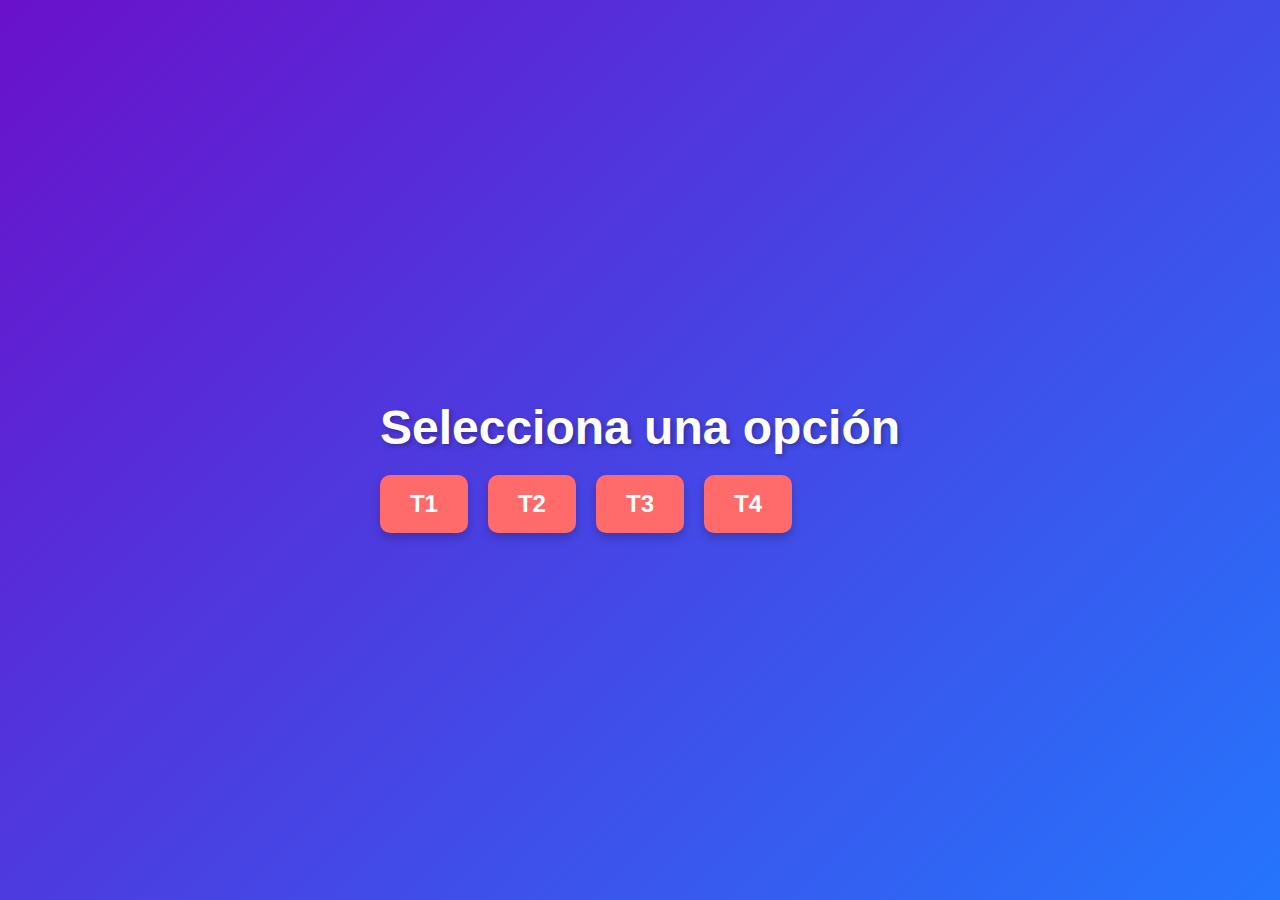
<file: index.html>
<!DOCTYPE html>
<html lang="es">
<head>
    <meta charset="UTF-8">
    <meta name="viewport" content="width=device-width, initial-scale=1.0">
    <title>Selecció d'activitat</title>
    <style>
        body {
            font-family: 'Arial', sans-serif;
            background: linear-gradient(135deg, #6a11cb, #2575fc); /* Degradado de fondo */
            display: flex;
            justify-content: center;
            align-items: center;
            height: 100vh;
            margin: 0;
        }

        h1 {
            color: white;
            font-size: 3rem;
            text-shadow: 2px 2px 5px rgba(0, 0, 0, 0.3);
            margin-bottom: 20px;
        }

        .button-container {
            display: flex;
            gap: 20px; /* Espacio entre botones */
        }

        .btn {
            padding: 15px 30px;
            font-size: 1.5rem;
            font-weight: bold;
            color: white;
            background-color: #ff6b6b;
            border: none;
            border-radius: 10px;
            cursor: pointer;
            box-shadow: 0 5px 10px rgba(0, 0, 0, 0.2);
            transition: transform 0.3s, background-color 0.3s;
        }

        .btn:hover {
            background-color: #ff4757; /* Cambia de color al pasar el cursor */
            transform: translateY(-5px); /* Efecto de elevación */
        }

        .btn:active {
            transform: translateY(0); /* Regresa cuando se hace clic */
        }
    </style>
</head>
<body>

    <div>
        <h1>Selecciona una opción</h1>
        <div class="button-container">
            <button class="btn" onclick="window.location.href='grup.html?opcio=0'">T1</button>
            <button class="btn" onclick="window.location.href='grup.html?opcio=1'">T2</button>
            <button class="btn" onclick="window.location.href='grup.html?opcio=2'">T3</button>
            <button class="btn" onclick="window.location.href='grup.html?opcio=3'">T4</button>
        </div>
    </div>

</body>
</html>
</file>
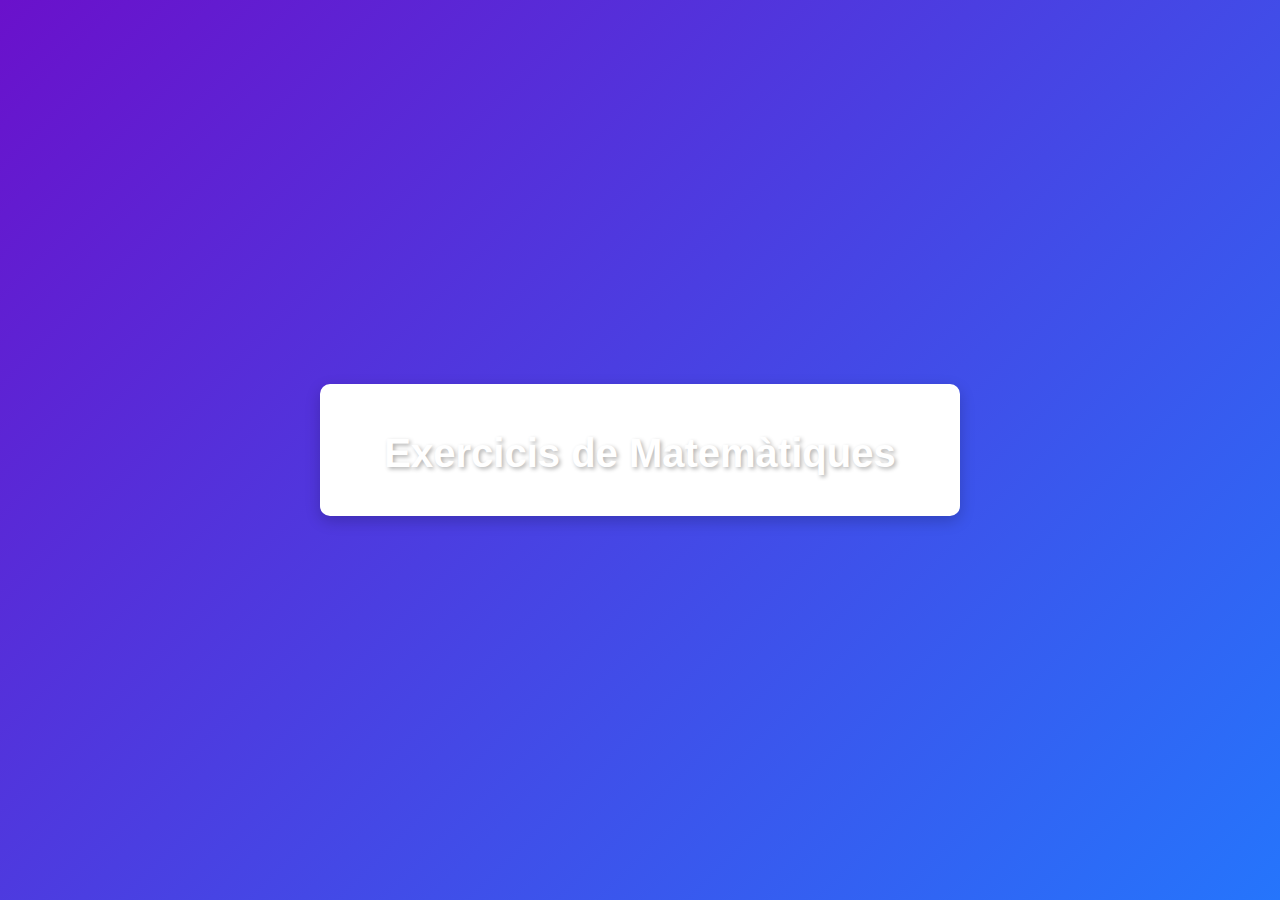
<file: 3rA.html>
<!DOCTYPE html>
<html lang="es">
  <head>
    <meta charset="UTF-8">
    <meta name="viewport" content="width=device-width, initial-scale=1.0">
    <title>Página Mejorada</title>

    <script src="CorregirExercicis3rA.js"></script>
    <link rel="stylesheet" type="text/css" href="gameDictado.css">
    
    <!-- Añadir estilos personalizados -->
    <style>
      body {
        font-family: 'Arial', sans-serif;
        background: linear-gradient(135deg, #6a11cb, #2575fc); /* Fondo degradado */
        display: flex;
        justify-content: center;
        align-items: center;
        height: 100vh;
        margin: 0;
        overflow: auto;
      }

      #container {
        background-color: white;
        border-radius: 10px;
        padding: 20px;
        box-shadow: 0 5px 15px rgba(0, 0, 0, 0.2);
        width: 80%;
        max-width: 600px;
        text-align: center;
        max-height: 80vh; /* Limitar la altura máxima del contenedor */
        overflow-y: auto; /* Habilitar desplazamiento si el contenido es muy largo */        
      }

      h1 {
        color: #ffffff;
        font-size: 2.5rem;
        text-shadow: 2px 2px 4px rgba(0, 0, 0, 0.3);
        margin-bottom: 20px;
      }

      #btnSiguiente {
        padding: 15px 30px;
        font-size: 1.2rem;
        font-weight: bold;
        color: white;
        background-color: #ff6b6b;
        border: none;
        border-radius: 5px;
        cursor: pointer;
        box-shadow: 0 4px 8px rgba(0, 0, 0, 0.1);
        transition: background-color 0.3s, transform 0.3s;
      }

      #btnSiguiente:hover {
        background-color: #ff4757;
        transform: translateY(-3px);
      }

      #btnSiguiente:active {
        transform: translateY(0);
      }
    </style>
  </head>
  
  <body oncopy="return false" onpaste="return false" onblur="ComencaRutina()">
    <div id="container">
      <h1>Exercicis de Matemàtiques</h1>
      <!-- El contenido dinámico se generará aquí -->
    </div>

    <script type="text/javascript">
      window.onload = iniciarProces();
    </script>
  </body>
</html>
</file>
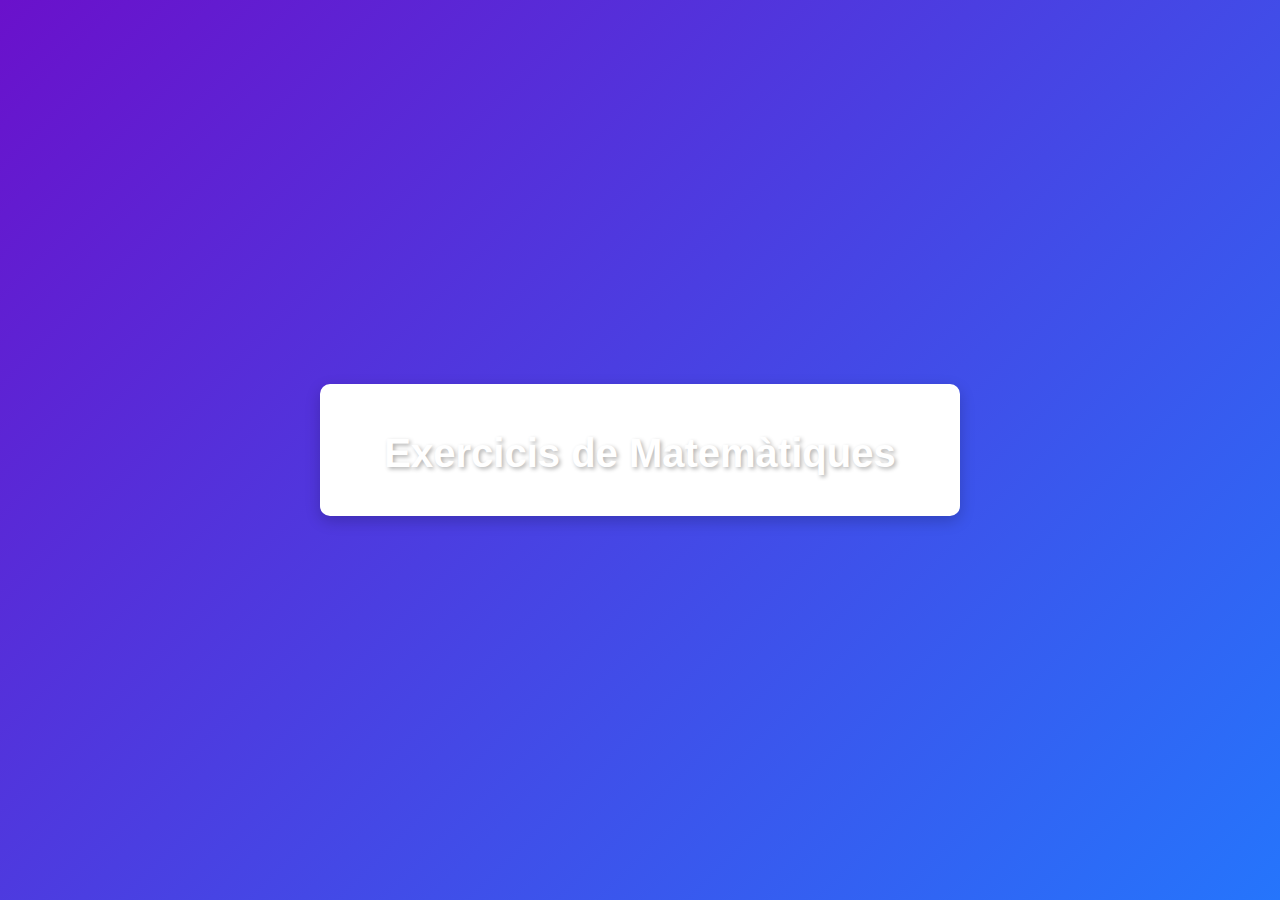
<file: 3rB.html>
<!DOCTYPE html>
<html lang="es">
  <head>
    <meta charset="UTF-8">
    <meta name="viewport" content="width=device-width, initial-scale=1.0">
    <title>Página Mejorada</title>

    <script src="CorregirExercicis3rB.js"></script>
    <link rel="stylesheet" type="text/css" href="gameDictado.css">
    
    <!-- Añadir estilos personalizados -->
    <style>
      body {
        font-family: 'Arial', sans-serif;
        background: linear-gradient(135deg, #6a11cb, #2575fc); /* Fondo degradado */
        display: flex;
        justify-content: center;
        align-items: center;
        height: 100vh;
        margin: 0;
        overflow: auto;
      }

      #container {
        background-color: white;
        border-radius: 10px;
        padding: 20px;
        box-shadow: 0 5px 15px rgba(0, 0, 0, 0.2);
        width: 80%;
        max-width: 600px;
        text-align: center;
        max-height: 80vh; /* Limitar la altura máxima del contenedor */
        overflow-y: auto; /* Habilitar desplazamiento si el contenido es muy largo */        
      }

      h1 {
        color: #ffffff;
        font-size: 2.5rem;
        text-shadow: 2px 2px 4px rgba(0, 0, 0, 0.3);
        margin-bottom: 20px;
      }

      #btnSiguiente {
        padding: 15px 30px;
        font-size: 1.2rem;
        font-weight: bold;
        color: white;
        background-color: #ff6b6b;
        border: none;
        border-radius: 5px;
        cursor: pointer;
        box-shadow: 0 4px 8px rgba(0, 0, 0, 0.1);
        transition: background-color 0.3s, transform 0.3s;
      }

      #btnSiguiente:hover {
        background-color: #ff4757;
        transform: translateY(-3px);
      }

      #btnSiguiente:active {
        transform: translateY(0);
      }
    </style>
  </head>
  
  <body oncopy="return false" onpaste="return false" onblur="ComencaRutina()">
    <div id="container">
      <h1>Exercicis de Matemàtiques</h1>
      <!-- El contenido dinámico se generará aquí -->
    </div>

    <script type="text/javascript">
      window.onload = iniciarProces();
    </script>
  </body>
</html>
</file>
<file: gameDictado.css>
#lienzo { position:relative; width:100%;  }
#footAct .btn-primary { margin:0;}
@media all and (min-width:600px) {
	#wrapper {width:65%!important; border-right:1px solid #fff; bottom:60px;}
}
.contentPista {	padding: 24px 12px;}

#info{
	display:block;
}

#info, .contentPista { background-color:#f1f1f1;}
#scroller, #wrapper, #lienzo { background:#fff;}

@media all and (max-width:600px) {
	#info, .contentPista { background-color:#fff;}
}
@media all and (max-width:460px) {
	#footAct .btn-large, #footAct .btn { padding:4px;}
}

#wrapper{
	overflow:auto;
}
#pAudio{
	display:inline-block;
}

#btnSiguiente{
	margin-left:10px;
}

.contentPista{
	text-align:center;
}

/* sound player */

.soundPlayer { z-index:999; }
.iPlayerReducido { display:block; width:15px; height:18px; background-image:url(/v2/resources/20220112/img/iPlayerReducido.png); background-repeat:no-repeat;}
.iPlay { background-position: center -34px;}
.iPause { background-position: center -7px;}

.errorSound { width:45px; height:28px; background: url(/v2/resources/20220112/img/errorSoundBlack.png) no-repeat center center; cursor:help;}
.errorSound { background: url(/v2/resources/20220112/img/errorSoundWhite.png) no-repeat center center;}

.errorSound {display:none;}

#errorAudio {
	margin-top:5px;
	background-color:grey;
	padding:3px;
	border-radius:5px;
}

.contentPista { text-align:center;}
.contentPista ol { padding:0 10px 10px; margin:0; margin-top:-15px;}
.contentPista li { display:inline; font-size:0; list-style-type:none;}
.cajaPista {
	overflow:hidden;
	display:inline-block;
	color:#fff;
	margin:3px;
	width:58px;
	height:58px;
	background-color:rgba(0,0,0,.04);
	border-top-width: 1px;
	border-right-width: 1px;
	border-bottom-width: 1px;
	border-left-width: 1px;
	border-top-style: solid;
	border-right-style: solid;
	border-bottom-style: solid;
	border-left-style: solid;
	border-top-color: #b9b9b9;
	border-right-color: #eeeeee;
	border-bottom-color: #f3f3f3;
	border-left-color: #cbcbcb;
	box-shadow:#fff 1px 1px;
	border-radius:1px;
	position:relative;
	-moz-transition:1s all;
	transition:1s all;
	cursor:pointer;
}

.activo { border:1px solid #fdb700; border-radius:2px; box-shadow:#fdb700 0 0 3px; background-color:#fff9e8;}

@keyframes caerNum
{
	from {top:-100%;}
	40% {top:30%;}
	65% { top:-25%;}
	80% { top:12%;}
	90% { top:-8%;}
	to {top:0;}
}

@-moz-keyframes caerNum
{
	from {top:-100%;}
	40% {top:30%;}
	65% { top:-25%;}
	80% { top:12%;}
	90% { top:-8%;}
	to {top:0;}
}
@-webkit-keyframes caerNum
{
	from {top:-100%;}
	40% {top:30%;}
	65% { top:-25%;}
	80% { top:12%;}
	90% { top:-8%;}
	to {top:0;}
}
@-o-keyframes caerNum
{
	from {top:-100%;}
	40% {top:30%;}
	65% { top:-25%;}
	80% { top:12%;}
	90% { top:-8%;}
	to {top:0;}
}

.cajaPista .numeritos {
	height:100%;
	width:100%;
	background-image: url(/v2/resources/20220112/img/pistaDictado.png);
	background-repeat: no-repeat;
	background-position: center center;
	font-size:14px; font-weight:bold; line-height:52px;
	text-shadow:rgba(0,0,0,.1) -1px -1px;
	position:absolute; top:0;
}
@media all and (min-width:600px) {
	.cajaPista .numeritos {
	animation: caerNum 1.2s;
	-moz-animation: caerNum 1.2s;
	-webkit-animation: caerNum 1.2s; 
	-o-animation: caerNum 1.2s; 
}
}
.cabecero { text-align:center; padding-top: 12px; }
#campoEscribir {
	border:1px solid #d1d1d1;
	background-color:#fff;
	border-radius:1px;
	padding:8px;
	box-sizing:border-box;
	-moz-box-sizing:border-box;
	border-top-color:#bababa;
	-moz-transition:.5s all;
	transition:.5s all;
	color:#111;
}
.escribir {	box-sizing:border-box;
	-moz-box-sizing:border-box;
	padding:8px;
}
#campoEscribir {  width:100%; height:100%; }
#scroller, #lienzo { height:100%;}
.escribir { position:absolute; top:54px; bottom:12px; 

 background-color:#f4f4f4; 

left:20px; right:20px;
box-sizing:border-box;
	-moz-box-sizing:border-box;

}
#campoEscribir[disabled="disabled"] { border-color:#fff;} 
#campoEscribir:focus, #campoEscribir:active { border-color:rgb(253,178,0);}
#campoEscribir.errorDictado { border-color:#cc3b2d; box-shadow:#fb9b8c 0 0 4px;}
.errores {
	position:absolute; z-index:99;
	display: block;
	bottom: 20px;
	padding: 4px 13px;
	left: 28px;
	background-color:#cc3b2d;
	border-top-right-radius: 8px;
	color:#fff;
	font-size:12px;
}

@media all and (max-width:420px) {
.errores {
		border-top-right-radius: 0;
		right:28px;
}
}
#divRespuestaF { padding:10px 15px 0;}
#correccion .contentPista .btn {  vertical-align:middle; margin:7px 6px;}
#correccion .contentPista ol { margin:0; padding:0; display: inline-block; vertical-align:middle;}
#correccion .contentPista { border-bottom:1px dotted rgba(255, 255, 255, 0.2); padding:10px 0; margin-bottom:12px; background-color:transparent;}
.contentRespuestaDi {
	position:relative;
	background-color:#fff; border-radius:1px; box-shadow:rgba(0,0,0,.4)0 4px 8px; color:#26282A; float:left; width:31%; max-height:340px; overflow:auto; margin-right:3%; 	box-sizing:border-box;
	-moz-box-sizing:border-box; padding:20px; margin-bottom:15px; word-wrap:break-word; }	
.viewRespuestas .contentRespuestaDi:last-child { margin-right:0; }

.optionsView li { display:inline;}
.optionsView  { padding:6px 0 16px; }
.optionsView label { margin-right:18px; padding:0 6px; font-size:12px; cursor:pointer; display:inline-block;}
.optionsView li:last-child label { margin-right:0;}
.optionsView input { margin-right:6px; vertical-align:middle;}
x:-o-prefocus, .optionsView input { background-color:#fff;}
.optionsView label span { opacity:.52; transition:.5s all; -moz-transition:.5s all; display:inline-block; vertical-align:middle; color:#fff;}
#correccion .cajaPista { box-shadow:none; border-color:rgba(255,255,255,.2); width:34px; height:34px; }

#correccion .cajaPista:hover { border-color:rgba(255,255,255,.7);}
#correccion .cajaPista .numeritos { line-height:27px; font-size:11px; background-image: url(/v2/resources/20220112/img/pistaDictadoRe.png);}
#correccion .activo { background-color:transparent; border-color:#ffc446; }
.contentRespuestaDi:before {
	content:" ";
	display:block;
	height:4px;
	position:absolute; top:0px; width:100%; left:0;
}
#divRespuestaOriginalF.contentRespuestaDi:before {
	background: #8ebc55;
	background: -moz-linear-gradient(top,  #8ebc55 0%, #7cac41 100%);
	background: -webkit-gradient(linear, left top, left bottom, color-stop(0%,#8ebc55), color-stop(100%,#7cac41));
	background: -webkit-linear-gradient(top,  #8ebc55 0%,#7cac41 100%);
	background: -o-linear-gradient(top,  #8ebc55 0%,#7cac41 100%);
	background: -ms-linear-gradient(top,  #8ebc55 0%,#7cac41 100%);
	background: linear-gradient(to bottom,  #8ebc55 0%,#7cac41 100%);
}
#divRespuestaTuRespuestaF.contentRespuestaDi:before {
	background: #fdc760;
	background: -moz-linear-gradient(top,  #fdc760 0%, #e4aa56 100%);
	background: -webkit-gradient(linear, left top, left bottom, color-stop(0%,#fdc760), color-stop(100%,#e4aa56));
	background: -webkit-linear-gradient(top,  #fdc760 0%,#e4aa56 100%);
	background: -o-linear-gradient(top,  #fdc760 0%,#e4aa56 100%);
	background: -ms-linear-gradient(top,  #fdc760 0%,#e4aa56 100%);
	background: linear-gradient(to bottom,  #fdc760 0%,#e4aa56 100%);
}
#divRespuestaCorreccionF.contentRespuestaDi:before {
	background: #4dace8;
	background: -moz-linear-gradient(top,  #4dace8 0%, #3796d2 100%);
	background: -webkit-gradient(linear, left top, left bottom, color-stop(0%,#4dace8), color-stop(100%,#3796d2));
	background: -webkit-linear-gradient(top,  #4dace8 0%,#3796d2 100%);
	background: -o-linear-gradient(top,  #4dace8 0%,#3796d2 100%);
	background: -ms-linear-gradient(top,  #4dace8 0%,#3796d2 100%);
	background: linear-gradient(to bottom,  #4dace8 0%,#3796d2 100%);
}
.titRespuesta { font-size:10px; text-transform:uppercase; font-weight:bold; padding:4px 0 6px; position:relative; margin-bottom:18px; color:#333;}
.titRespuesta:after { background-color:#dfdfdf; height:1px; width:28px; position:absolute; bottom:0; content:" "; left:0;}
.txtRespuestaDi  { padding:0 0 15px; margin:0;}

.optionsView 
:checked + span {
	opacity:1;
}

.txtSobra {color:#9a17d0; text-decoration: line-through; }
.txtError {color:#ff1d1d; font-weight:bold; min-width:5px; display: inline-block; border-bottom: 1px solid #ff1d1d;}
.txtFalta { color:#ff12fb; font-weight:bold; min-width:5px; display: inline-block; border-bottom: 1px solid #126da6;}

.twoBoxes .contentRespuestaDi  {width:48%; margin-right:2%;}

.oneBoxes .contentRespuestaDi  {width:100%; margin-right:0;}

@media all and (max-width:660px) {
		.contentRespuestaDi  {width:48%; margin-right:2%;}
}
@media all and (max-width:460px) {
		#divTodasRespuestasF .contentRespuestaDi  {width:100%; margin-right:0;}
}
.pistaAudio { vertical-align:middle; display: inline-block;}

#correccion .pistaAudio  {margin-top: -10px;}

#audioTag { position:absolute;}

#divPuntuacionF {
	background-color:rgba(255, 255, 255, 0.09);
	float:right;
	margin-right: 8px;
    padding: 6px 12px;
	border-radius:1px;
	font-size:12px;
}
#divPuntuacionF .numErroneas { font-size:16px; font-weight:bold; margin-left:5px;}
@media all and (max-width:600px) {
		#divPuntuacionF { float:none; text-align:center; margin-bottom:4px;}
}


/* marca de agua */
.mEduca { 
	height:30px; width:113px;
	bottom:8px; right:0px;
	z-index:9999;
	opacity:0;
	transition:all .6s;
	pointer-events: none;
    background-image:url(/v2/resources/20220112/img/mEducaWhite.png); background-repeat:no-repeat; position:absolute;
}
#bodyAct:hover .mEduca { opacity:1;}
@media all and (min-width:600px) {
	.mEduca {  	bottom:14px;}
}

/* Format Teoria */
.algebra-unit {
    text-align: left;
}
.algebra-unit h1 {
    color: #2c3e50;
    font-family: Arial, sans-serif;
    border-bottom: 3px solid #3498db;
    padding-bottom: 10px;
}

.algebra-unit h2 {
    color: #3498db;
    font-family: Arial, sans-serif;
    margin-top: 25px;
}

.algebra-unit h3 {
    color: #16a085;
    font-family: Arial, sans-serif;
    margin: 15px 0;
}

.algebra-unit p, .algebra-unit li {
    color: #34495e;
    font-family: 'Helvetica Neue', sans-serif;
    line-height: 1.6;
    font-size: 16px;
}

.algebra-unit .example {
    background: #f8f9fa;
    border-left: 4px solid #3498db;
    padding: 15px;
    margin: 15px 0;
}

.algebra-unit .exercise {
    background: #e8f6f3;
    border-left: 4px solid #1abc9c;
    padding: 15px;
    margin: 15px 0;
}

.algebra-unit code {
    background: #ecf0f1;
    padding: 2px 5px;
    border-radius: 3px;
    font-family: 'Courier New', monospace;
}

.algebra-unit ul {
    margin: 10px 0;
    padding-left: 20px;
}

/* Escriure Fraccions */
.fraction {
    display: inline-block;
    vertical-align: middle; 
    margin: 0 0.2em 0.4ex;
    text-align: center;
}
.fraction > span {
    display: block;
    padding-top: 0.15em;
}
.fraction span.fdn {
	border-top: thin solid black;
}
.fraction span.bar {
	display: none;
}
</file>
